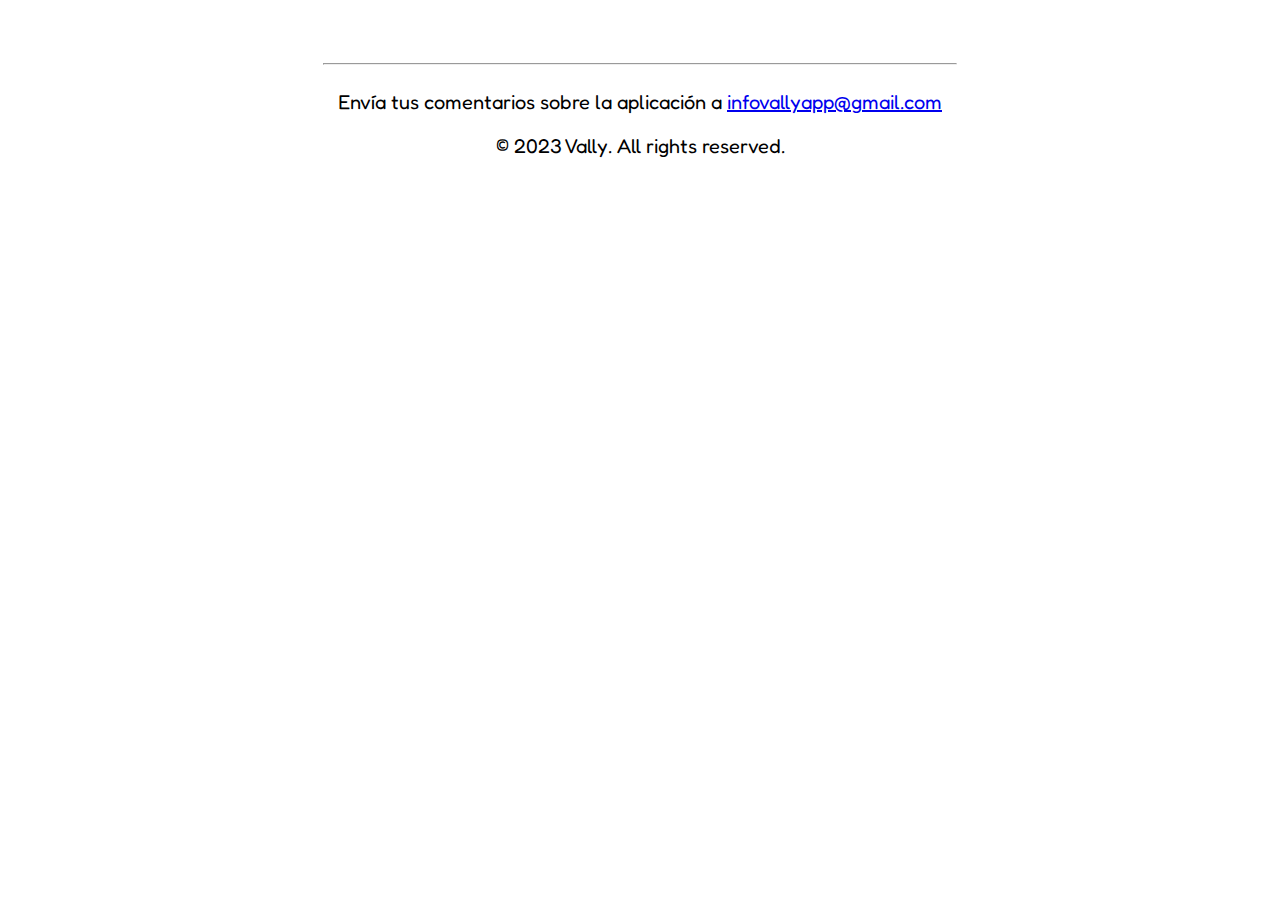
<file: Src/Components/Footer/index.html>
<html>
    <head>
        <link rel="stylesheet" href="footer.css">
    </head>
    <body>
        <div class="footer">
            <hr>
            <p class="email">Envía tus comentarios sobre la aplicación a <a href="mailto:infovallyapp@gmail.com">infovallyapp@gmail.com</a></p>
            <p>&copy; 2023 Vally. All rights reserved.</p>
        </div>
    </body>
</html>
</file>
<file: Src/Components/Footer/footer.css>
@import url('https://fonts.googleapis.com/css2?family=Fredoka:wght@300..700&display=swap');
.footer {
    text-align: center;
    width: 100%;
    font-size: 20px;
    font-family: 'Fredoka';
    margin-bottom: 10%;
    margin-top: 5%;
}
.email{
    margin-top: 2%;
    margin-bottom: 1.5%;
}
hr{
    width: 50%;
    margin-right: auto;
    margin-left: auto;
    color: rgb(116, 116, 116);
}
</file>
